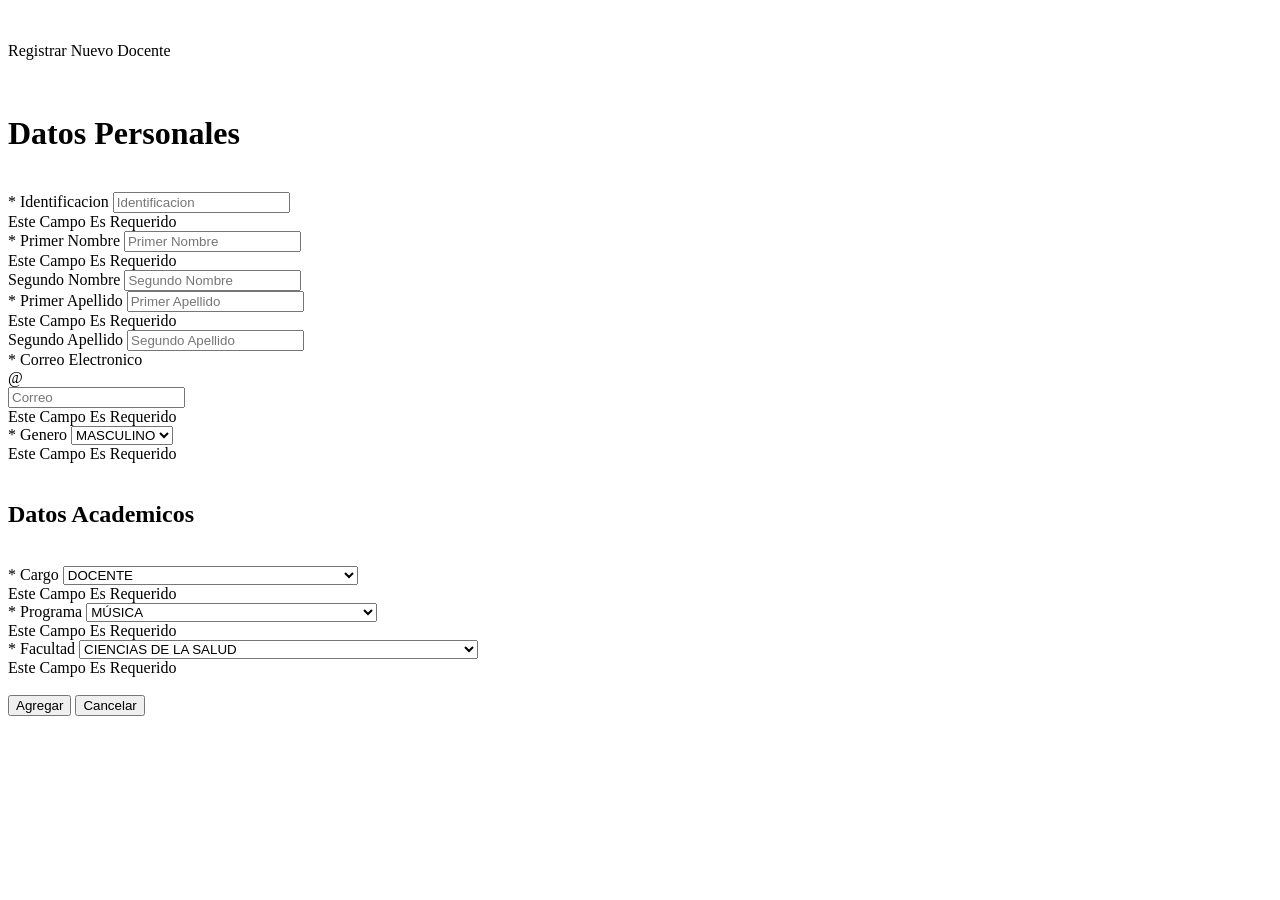
<file: ClientApp/src/app/Administrador/menu-docentes/agregar-docentes/agregar-docentes.component.html>
<form [formGroup]="registerForm" (ngSubmit)="onSubmit()">

  <body>
    <br>
    <div class="container">

      <div class="Titulo">
          <p>Registrar Nuevo Docente</p><br>
      </div>
      <div>
        <h1 >Datos Personales</h1><br>
      </div>
      <div class="form-row">
        <div class="col-md-4 mb-3">
            <label class="badge badge-pill badge-light" >* Identificacion</label>
          <input [(ngModel)]="docente.identificacion" type="text"
            formControlName="identificacion" class="form-control"
            [ngClass]="{ 'is-invalid': submitted && f.identificacion.errors }" placeholder="Identificacion">

          <div *ngIf="submitted && f.identificacion.errors" class="invalid-feedback">
            <div *ngIf="f.identificacion.errors.required">Este Campo Es Requerido</div>
          </div>
        </div>

        <div class="col-md-4 mb-3">
            <label class="badge badge-pill badge-light" >* Primer Nombre</label>
          <input [(ngModel)]="docente.primerNombre" type="text"
            formControlName="primerNombre" class="form-control"
            [ngClass]="{ 'is-invalid': submitted && f.primerNombre.errors }" placeholder="Primer Nombre">

          <div *ngIf="submitted && f.primerNombre.errors" class="invalid-feedback">
            <div *ngIf="f.primerNombre.errors.required">Este Campo Es Requerido</div>
          </div>
        </div>

        <div class="col-md-4 mb-3">
            <label class="badge badge-pill badge-light">Segundo Nombre</label>
          <input [(ngModel)]="docente.segundoNombre" [ngModelOptions]="{standalone: true}" type="text"
            class="form-control" placeholder="Segundo Nombre">
        </div>

      </div>

      <div class="form-row">
        <div class="col-md-4 mb-3">
            <label class="badge badge-pill badge-light">* Primer Apellido</label>
          <input [(ngModel)]="docente.primerApellido"  type="text"
            formControlName="primerApellido" class="form-control"
            [ngClass]="{ 'is-invalid': submitted && f.primerApellido.errors }" placeholder="Primer Apellido">

          <div *ngIf="submitted && f.primerApellido.errors" class="invalid-feedback">
            <div *ngIf="f.primerApellido.errors.required">Este Campo Es Requerido</div>
          </div>

        </div>

        <div class="col-md-4 mb-3">
            <label class="badge badge-pill badge-light">Segundo Apellido</label>
          <input [(ngModel)]="docente.segundoApellido" [ngModelOptions]="{standalone: true}" type="text"
            class="form-control" placeholder="Segundo Apellido">
        </div>

        <div class="col-md-4 mb-3">
            <label class="badge badge-pill badge-light">* Correo Electronico</label>
          <div class="input-group">
            <div class="input-group-prepend">
              <span class="input-group-text">@</span>
            </div>

            <input [(ngModel)]="docente.correo" type="text"
              aria-describedby="inputGroupPrepend3" formControlName="correo" class="form-control"
              [ngClass]="{ 'is-invalid': submitted && f.correo.errors }" placeholder="Correo">

            <div *ngIf="submitted && f.correo.errors" class="invalid-feedback">
              <div *ngIf="f.correo.errors.required">Este Campo Es Requerido</div>
            </div>
          </div>
        </div>

      </div>

      <div class="form-row">
        <div class="form-group col-md-4">
            <label class="badge badge-pill badge-light" for="inputState">* Genero</label>
          <select [(ngModel)]="docente.genero" formControlName="genero"
            class="form-control" [ngClass]="{ 'is-invalid': submitted && f.genero.errors }">
            <option selected> MASCULINO </option>
            <option>FEMENINO</option>
          </select>

          <div *ngIf="submitted && f.genero.errors" class="invalid-feedback">
            <div *ngIf="f.genero.errors.required">Este Campo Es Requerido</div>
          </div>
        </div>

        <!-- 
        <div class="col-md-4 mb-3">
            <label for="validationServer05">Telefono</label>
            <input [(ngModel)]="docente.telefono" [ngModelOptions]="{standalone: true}" type="text" class="form-control" id="validationServer05" placeholder="Telefono">
        </div> 
            
        <div class="col-md-4 mb-3">
            <label for="validationServer03">Fecha De Nacimiento</label>
            <input  [(ngModel)]="docente.fechaNacimiento" [ngModelOptions]="{standalone: true}" type="text" class="form-control" id="validationServer03" placeholder="Fecha De Nacimiento">
        </div>
        -->

      </div>

      <br>
      <div>
        <h2>Datos Academicos</h2><br>
      </div>
      <div class="form-row">
        <div class="form-group col-md-4">
            <label class="badge badge-pill badge-light" for="inputState">* Cargo</label>
          <select [(ngModel)]="docente.cargo" class="form-control"
            formControlName="cargo" [ngClass]="{ 'is-invalid': submitted && f.cargo.errors }">
            <option selected>DOCENTE</option>
            <option>DOCENTE EN COMISION ADMINISTRATIVA</option>
          </select>

          <div *ngIf="submitted && f.cargo.errors" class="invalid-feedback">
            <div *ngIf="f.cargo.errors.required">Este Campo Es Requerido</div>
          </div>
        </div>

        <div class="form-group col-md-4">
            <label class="badge badge-pill badge-light" for="inputState">* Programa </label>
          <select [(ngModel)]="docente.programa" class="form-control"
            formControlName="programa" [ngClass]="{ 'is-invalid': submitted && f.programa.errors }">
            <option selected>MÚSICA</option>
            <option>LICENCIATURA EN ARTE</option>
            <option>LICENCIATURA EN MATEMÁTICAS</option>
            <option>LICENCIATURA EN ESPAÑOL E INGLES</option>
            <option>LICENCIATURA EN EDUCACIÓN FÍSICA</option>
            <option>LICENCIATURA EN CIENCIAS NATURALES</option>
            <option>MICROBIOLOGÍA</option>
            <option>INSTRUMENTACIÓN QUIRÚRGICA</option>
            <option>ENFERMERÍA</option>
            <option>DERECHO</option>
            <option>PSICOLOGÍA</option>
            <option>SOCIOLOGÍA</option>
            <option>INGENIERÍA AMBIENTAL Y SANITARIA</option>
            <option>INGENIERÍA DE SISTEMAS</option>
            <option>INGENIERÍA ELECTRÓNICA</option>
            <option>INGENIERÍA AGROINDUSTRIAL</option>
            <option>COMERCIO INTERNACIONAL</option>
            <option>ECONOMÍA</option>
            <option>ADMINISTRACIÓN DE EMPRESAS</option>
            <option>CONTADURÍA PÚBLICA</option>
          </select>

          <div *ngIf="submitted && f.programa.errors" class="invalid-feedback">
            <div *ngIf="f.programa.errors.required">Este Campo Es Requerido</div>
          </div>
        </div>

        <div class="form-group col-md-4">
            <label class="badge badge-pill badge-light" for="inputState">* Facultad</label>
          <select [(ngModel)]="docente.facultad" class="form-control"
            formControlName="facultad" [ngClass]="{ 'is-invalid': submitted && f.facultad.errors }">
            <option selected>CIENCIAS DE LA SALUD</option>
            <option>CIENCIAS BÁSICAS Y DE EDUCACIÓN</option>
            <option>BELLAS ARTES</option>
            <option>CIENCIAS ADMINISTRATIVAS CONTABLES Y ECONÓMICAS</option>
            <option>INGENIERÍAS Y TECNOLÓGICAS</option>
            <option>DERECHO, CIENCIAS POLÍTICAS Y SOCIALES</option>
          </select>

          <div *ngIf="submitted && f.facultad.errors" class="invalid-feedback">
            <div *ngIf="f.facultad.errors.required">Este Campo Es Requerido</div>
          </div>
        </div>

      </div>

      <br>

      <button class="btn btn-secondary">Agregar</button>
      <button class="btn btn-secondary" type="reset" (click)="onReset()">Cancelar</button>
      <br><br>
    </div>
  </body>
</form>
</file>
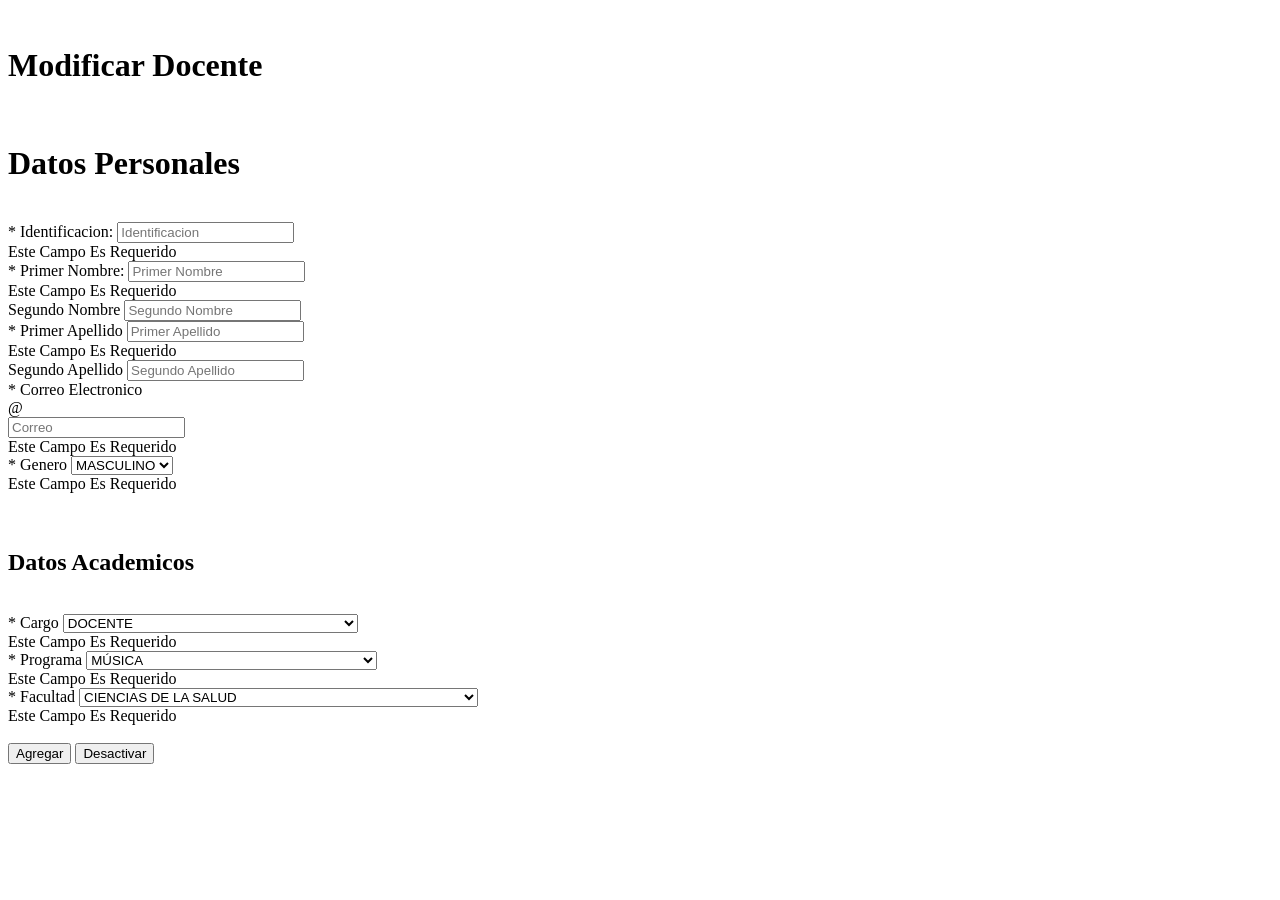
<file: ClientApp/src/app/Administrador/menu-docentes/modificar-docentes/modificar-docentes.component.html>
<form [formGroup]="registerForm" (ngSubmit)="onSubmit()">

    <body>
      <br>
      <div class="container">
  
        <div class="Titulo">
          <h1>Modificar Docente</h1><br>
        </div>
        <div>
          <h1>Datos Personales</h1><br>
        </div>
        <div class="form-row">
          <div class="col-md-4 mb-3">
            <label>* Identificacion:</label>
            <input [(ngModel)]="docente.identificacion" type="text"
              formControlName="identificacion" readonly class="form-control"
              [ngClass]="{ 'is-invalid': submitted && f.identificacion.errors }" placeholder="Identificacion">
  
            <div *ngIf="submitted && f.identificacion.errors" class="invalid-feedback">
              <div *ngIf="f.identificacion.errors.required">Este Campo Es Requerido</div>
            </div>
          </div>
  
          <div class="col-md-4 mb-3">
            <label>* Primer Nombre: </label>
            <input [(ngModel)]="docente.primerNombre" type="text"
              formControlName="primerNombre" class="form-control"
              [ngClass]="{ 'is-invalid': submitted && f.primerNombre.errors }" placeholder="Primer Nombre">
  
            <div *ngIf="submitted && f.primerNombre.errors" class="invalid-feedback">
              <div *ngIf="f.primerNombre.errors.required">Este Campo Es Requerido</div>
            </div>
          </div>
  
          <div class="col-md-4 mb-3">
            <label>Segundo Nombre</label>
            <input [(ngModel)]="docente.segundoNombre" [ngModelOptions]="{standalone: true}" type="text"
              class="form-control" placeholder="Segundo Nombre">
          </div>
  
        </div>
  
        <div class="form-row">
          <div class="col-md-4 mb-3">
            <label>* Primer Apellido</label>
            <input [(ngModel)]="docente.primerApellido"  type="text"
              formControlName="primerApellido" class="form-control"
              [ngClass]="{ 'is-invalid': submitted && f.primerApellido.errors }" placeholder="Primer Apellido">
  
            <div *ngIf="submitted && f.primerApellido.errors" class="invalid-feedback">
              <div *ngIf="f.primerApellido.errors.required">Este Campo Es Requerido</div>
            </div>
  
          </div>
  
          <div class="col-md-4 mb-3">
            <label>Segundo Apellido</label>
            <input [(ngModel)]="docente.segundoApellido" [ngModelOptions]="{standalone: true}" type="text"
              class="form-control" placeholder="Segundo Apellido">
          </div>
  
          <div class="col-md-4 mb-3">
            <label>* Correo Electronico</label>
            <div class="input-group">
              <div class="input-group-prepend">
                <span class="input-group-text">@</span>
              </div>
  
              <input [(ngModel)]="docente.correo" type="text"
                aria-describedby="inputGroupPrepend3" formControlName="correo" class="form-control"
                [ngClass]="{ 'is-invalid': submitted && f.correo.errors }" placeholder="Correo">
  
              <div *ngIf="submitted && f.correo.errors" class="invalid-feedback">
                <div *ngIf="f.correo.errors.required">Este Campo Es Requerido</div>
              </div>
            </div>
          </div>
  
        </div>
  
        <div class="form-row">
          <div class="form-group col-md-4">
            <label for="inputState">* Genero</label>
            <select [(ngModel)]="docente.genero" formControlName="genero"
              class="form-control" [ngClass]="{ 'is-invalid': submitted && f.genero.errors }">
              <option selected> MASCULINO </option>
              <option>FEMENINO</option>
            </select>
  
            <div *ngIf="submitted && f.genero.errors" class="invalid-feedback">
              <div *ngIf="f.genero.errors.required">Este Campo Es Requerido</div>
            </div>
          </div>
  
          <!-- 
          <div class="col-md-4 mb-3">
              <label for="validationServer05">Telefono</label>
              <input [(ngModel)]="docente.telefono" [ngModelOptions]="{standalone: true}" type="text" class="form-control" id="validationServer05" placeholder="Telefono">
          </div> 
              
          <div class="col-md-4 mb-3">
              <label for="validationServer03">Fecha De Nacimiento</label>
              <input  [(ngModel)]="docente.fechaNacimiento" [ngModelOptions]="{standalone: true}" type="text" class="form-control" id="validationServer03" placeholder="Fecha De Nacimiento">
          </div>
          -->
  
        </div>
  
        <br><br>
        <div>
          <h2>Datos Academicos</h2><br>
        </div>
        <div class="form-row">
          <div class="form-group col-md-4">
            <label for="inputState">* Cargo</label>
            <select [(ngModel)]="docente.cargo" class="form-control"
              formControlName="cargo" [ngClass]="{ 'is-invalid': submitted && f.cargo.errors }">
              <option selected>DOCENTE</option>
              <option>DOCENTE EN COMISION ADMINISTRATIVA</option>
            </select>
  
            <div *ngIf="submitted && f.cargo.errors" class="invalid-feedback">
              <div *ngIf="f.cargo.errors.required">Este Campo Es Requerido</div>
            </div>
          </div>
  
          <div class="form-group col-md-4">
            <label for="inputState">* Programa </label>
            <select [(ngModel)]="docente.programa" class="form-control"
              formControlName="programa" [ngClass]="{ 'is-invalid': submitted && f.programa.errors }">
              <option selected>MÚSICA</option>
              <option>LICENCIATURA EN ARTE</option>
              <option>LICENCIATURA EN MATEMÁTICAS</option>
              <option>LICENCIATURA EN ESPAÑOL E INGLES</option>
              <option>LICENCIATURA EN EDUCACIÓN FÍSICA</option>
              <option>LICENCIATURA EN CIENCIAS NATURALES</option>
              <option>MICROBIOLOGÍA</option>
              <option>INSTRUMENTACIÓN QUIRÚRGICA</option>
              <option>ENFERMERÍA</option>
              <option>DERECHO</option>
              <option>PSICOLOGÍA</option>
              <option>SOCIOLOGÍA</option>
              <option>INGENIERÍA AMBIENTAL Y SANITARIA</option>
              <option>INGENIERÍA DE SISTEMAS</option>
              <option>INGENIERÍA ELECTRÓNICA</option>
              <option>INGENIERÍA AGROINDUSTRIAL</option>
              <option>COMERCIO INTERNACIONAL</option>
              <option>ECONOMÍA</option>
              <option>ADMINISTRACIÓN DE EMPRESAS</option>
              <option>CONTADURÍA PÚBLICA</option>
            </select>
  
            <div *ngIf="submitted && f.programa.errors" class="invalid-feedback">
              <div *ngIf="f.programa.errors.required">Este Campo Es Requerido</div>
            </div>
          </div>
  
          <div class="form-group col-md-4">
            <label for="inputState">* Facultad</label>
            <select [(ngModel)]="docente.facultad" class="form-control"
              formControlName="facultad" [ngClass]="{ 'is-invalid': submitted && f.facultad.errors }">
              <option selected>CIENCIAS DE LA SALUD</option>
              <option>CIENCIAS BÁSICAS Y DE EDUCACIÓN</option>
              <option>BELLAS ARTES</option>
              <option>CIENCIAS ADMINISTRATIVAS CONTABLES Y ECONÓMICAS</option>
              <option>INGENIERÍAS Y TECNOLÓGICAS</option>
              <option>DERECHO, CIENCIAS POLÍTICAS Y SOCIALES</option>
            </select>
  
            <div *ngIf="submitted && f.facultad.errors" class="invalid-feedback">
              <div *ngIf="f.facultad.errors.required">Este Campo Es Requerido</div>
            </div>
          </div>
  
        </div>
  
        <br>
  
        <button class="btn btn-primary">Agregar</button>
        <button class="btn btn-secondary" type="reset" (click)="desactivar()">Desactivar</button>
        <br><br>
      </div>
    </body>
  </form>
</file>
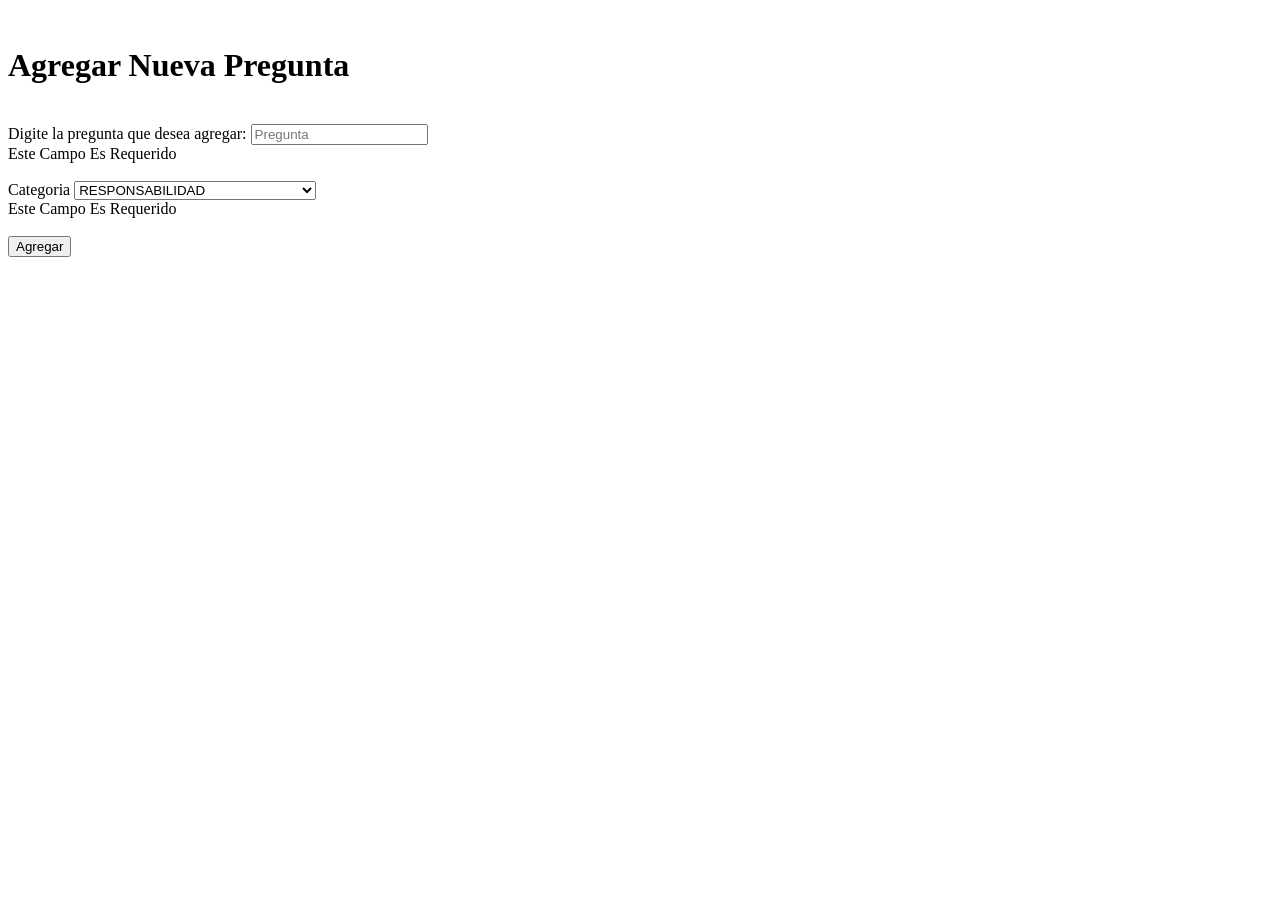
<file: ClientApp/src/app/Administrador/menu-formularios/agregar-pregunta/agregar-pregunta.component.html>
<form [formGroup]="registerForm" (ngSubmit)="onSubmit()">

  <body>
    <br>
    <div class="container">

      <div class="Titulo">
        <h1>Agregar Nueva Pregunta</h1><br>
      </div>

      <div class="form-row">
        <div class="col-md-12 mb-1">
          <label for="validationServer01">Digite la pregunta que desea agregar:</label>
          <input [(ngModel)]="pregunta.descripcion" type="text" class="form-control" placeholder="Pregunta"
            formControlName="descripcion" class="form-control"
            [ngClass]="{ 'is-invalid': submitted && f.descripcion.errors }">

          <div *ngIf="submitted && f.descripcion.errors" class="invalid-feedback">
            <div *ngIf="f.descripcion.errors.required">Este Campo Es Requerido</div>
          </div>
        </div>
      </div>
        <br>
      <div class="form-row">
        <label for="inputState">Categoria</label>
        
        <select [(ngModel)]="pregunta.categoria" formControlName="categoria" readonly class="form-control"
          [ngClass]="{ 'is-invalid': submitted && f.categoria.errors }">
          <option selected>RESPONSABILIDAD</option>
          <option>PUNTUALIDAD Y CUMPLIMIENTO</option>
          <option>EFICIENCIA</option>
          <option>RELACIONES INTERPERSONALES</option>
        </select>

        <div *ngIf="submitted && f.categoria.errors" class="invalid-feedback">
            <div *ngIf="f.categoria.errors.required">Este Campo Es Requerido</div>
        </div>
      </div>

      <br>

      <button class="btn btn-primary">Agregar</button>
    </div>
  </body>
</form>
</file>
